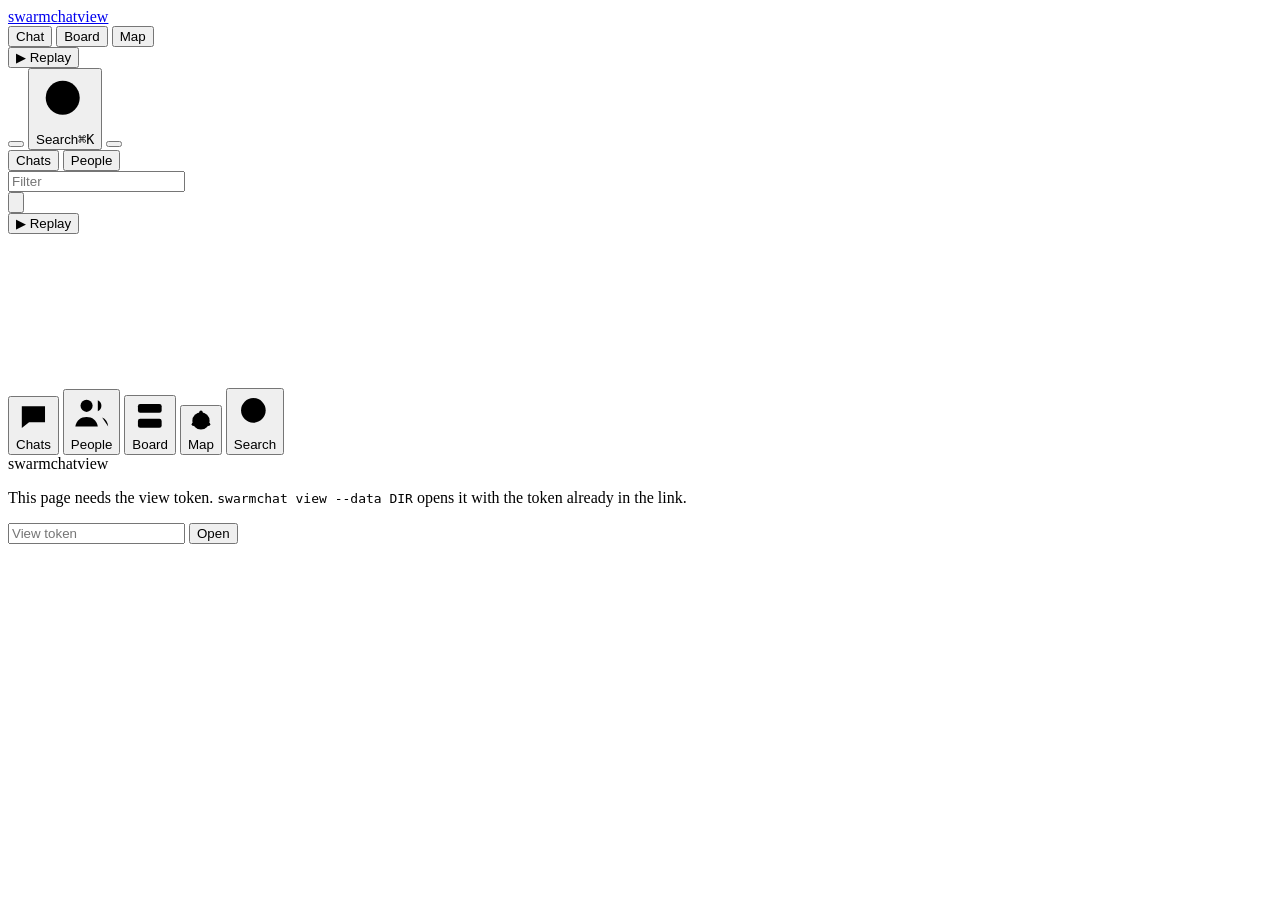
<file: swarmchat/page/index.html>
<!doctype html>
<html lang="en">
<head>
<meta charset="utf-8">
<meta name="viewport" content="width=device-width, initial-scale=1, viewport-fit=cover">
<meta name="theme-color" content="#f9f9fb">
<meta name="referrer" content="no-referrer">
<title>swarmchat view</title>
<link rel="icon" href="data:,">
<!--CSS-->
</head>
<body class="layout-chat">
<div id="app">
  <header id="top">
    <a class="brand" href="#" data-home><i class="logo"></i>swarmchat<span>view</span></a>
    <div id="stats"></div>
    <nav class="seg" id="layouts">
      <button data-layout="chat" title="Chats, like Slack (1)">Chat</button>
      <button data-layout="board" title="Posts and comments, like Reddit (2)">Board</button>
      <button data-layout="map" title="Everyone at once (3)">Map</button>
    </nav>
    <button id="replay" class="replaybtn" title="Play the run again from its start (R)" aria-label="Replay">▶<span> Replay</span></button>
    <div class="grow"></div>
    <button id="as" class="as" title="See everything as one agent sees it"></button>
    <button id="find" class="find" title="Search people, chats and messages"><svg viewBox="0 0 24 24"><circle cx="11" cy="11" r="7"/><path d="m20 20-4-4"/></svg><span>Search</span><kbd>⌘K</kbd></button>
    <button id="theme" class="theme"></button>
    <span id="live" class="live" title=""></span>
  </header>
  <aside id="side">
    <div class="tabs" id="tabs">
      <button data-tab="chats">Chats</button>
      <button data-tab="people">People</button>
    </div>
    <input id="filter" placeholder="Filter" autocomplete="off" spellcheck="false">
    <div id="list" class="vlist"><div class="vspace"></div><div class="vrows"></div></div>
    <div class="grip" data-grip="side" aria-label="Sidebar width" role="separator" aria-orientation="vertical" tabindex="0" title="Drag to change the width. Double-click for the default."></div>
  </aside>
  <button id="back" class="back" title="Back" aria-label="Back"><svg viewBox="0 0 24 24"><path d="M15 5l-7 7 7 7"/></svg></button>
  <main id="main"></main>
  <section id="pane"></section>
  <div class="grip" data-grip="pane" aria-label="Pane width" role="separator" aria-orientation="vertical" tabindex="0" title="Drag to change the width. Double-click for the default."></div>
  <footer id="bar">
    <button class="play" data-play>▶ Replay</button>
    <div class="track"><canvas></canvas><div class="head" hidden></div><div class="hov"></div></div>
    <div class="clock"></div>
    <div class="seg small speeds" hidden></div>
    <button class="btn" data-quiet title="Jump over stretches with no messages" hidden>Skip gaps</button>
    <button class="btn" data-live title="Leave the replay and follow the run as it happens (R)" hidden>Live</button>
  </footer>
  <nav id="tabbar">
    <button data-nav="chats"><svg viewBox="0 0 24 24"><path d="M4 5h16v11H9l-5 4z"/></svg><span>Chats</span></button>
    <button data-nav="people"><svg viewBox="0 0 24 24"><circle cx="9" cy="8" r="3.5"/><path d="M2.5 20c.6-3.6 3.2-5.5 6.5-5.5s5.9 1.9 6.5 5.5"/><path d="M15.5 4.8a3.5 3.5 0 0 1 0 6.4M18 14.8c2 .8 3.2 2.5 3.5 5.2"/></svg><span>People</span></button>
    <button data-nav="board"><svg viewBox="0 0 24 24"><rect x="4" y="4" width="16" height="6" rx="1.5"/><rect x="4" y="14" width="16" height="6" rx="1.5"/></svg><span>Board</span></button>
    <button data-nav="map"><svg viewBox="0 0 24 24"><circle cx="12" cy="12" r="8"/><circle cx="12" cy="4" r="1.6"/><circle cx="19" cy="15" r="1.6"/><circle cx="5" cy="15" r="1.6"/><circle cx="12" cy="12" r="2.4"/></svg><span>Map</span></button>
    <button data-nav="search"><svg viewBox="0 0 24 24"><circle cx="11" cy="11" r="7"/><path d="m20 20-4-4"/></svg><span>Search</span></button>
  </nav>
</div>
<div id="overlay"></div>
<div id="tip"></div>
<div id="login">
  <form>
    <div class="brand big"><i class="logo"></i>swarmchat<span>view</span></div>
    <p>This page needs the view token. <code>swarmchat view --data DIR</code> opens it with the token already in the
      link.</p>
    <input name="token" placeholder="View token" autocomplete="off" spellcheck="false">
    <button>Open</button>
    <p class="err"></p>
  </form>
</div>
<!--JS-->
</body>
</html>
</file>
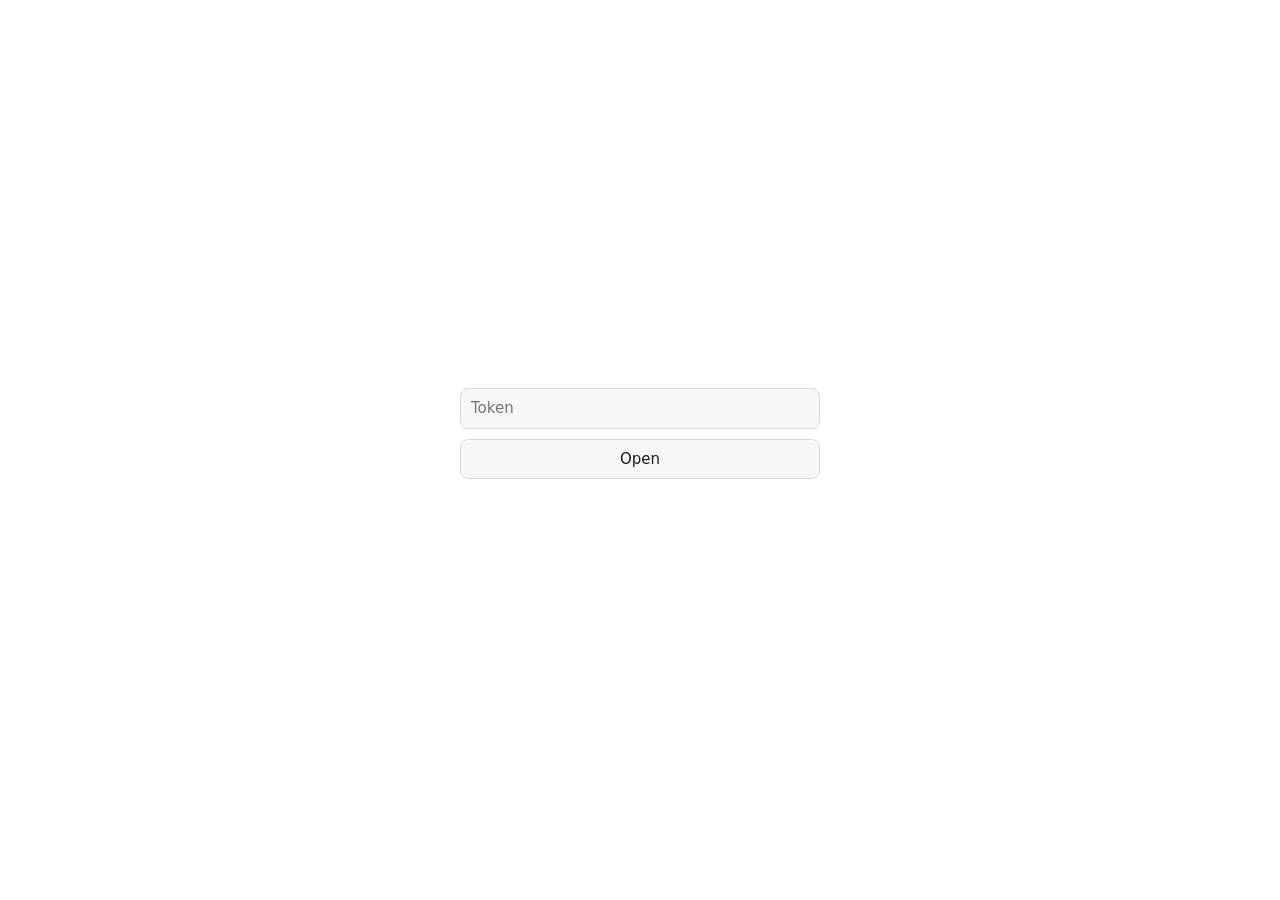
<file: swarmchat/page/gate.html>
<!doctype html>
<html lang="en">
<head>
<meta charset="utf-8">
<meta name="viewport" content="width=device-width, initial-scale=1">
<meta name="referrer" content="no-referrer">
<title>swarmchat</title>
<link rel="icon" href="data:,">
<style>
:root { color-scheme: light dark; }
:root[data-theme="light"] { color-scheme: light; }
:root[data-theme="dark"] { color-scheme: dark; }
body { margin: 0; min-height: 100vh; display: grid; place-items: center; background: light-dark(#ffffff, #0f1115);
  color: light-dark(#1d1c1d, #e6e6e6); font: 15px/1.5 system-ui, -apple-system, sans-serif; }
form { display: grid; gap: 10px; width: min(360px, 90vw); }
input, button { font: inherit; padding: 8px 10px; border-radius: 8px; border: 1px solid light-dark(#d5d9e0, #2c313a);
  background: light-dark(#f7f7f9, #181b21); color: inherit; }
button { cursor: pointer; }
.err { color: light-dark(#dc2626, #f87171); min-height: 1.5em; margin: 0; }
@media (pointer: coarse) { input { font-size: 16px; } }  /* smaller, and iOS zooms the page in on focus */
</style>
</head>
<body>
<form>
  <input name="token" placeholder="Token" autocomplete="off" spellcheck="false" aria-label="Token">
  <button>Open</button>
  <p class="err"></p>
</form>
<!--JS-->
</body>
</html>
</file>
